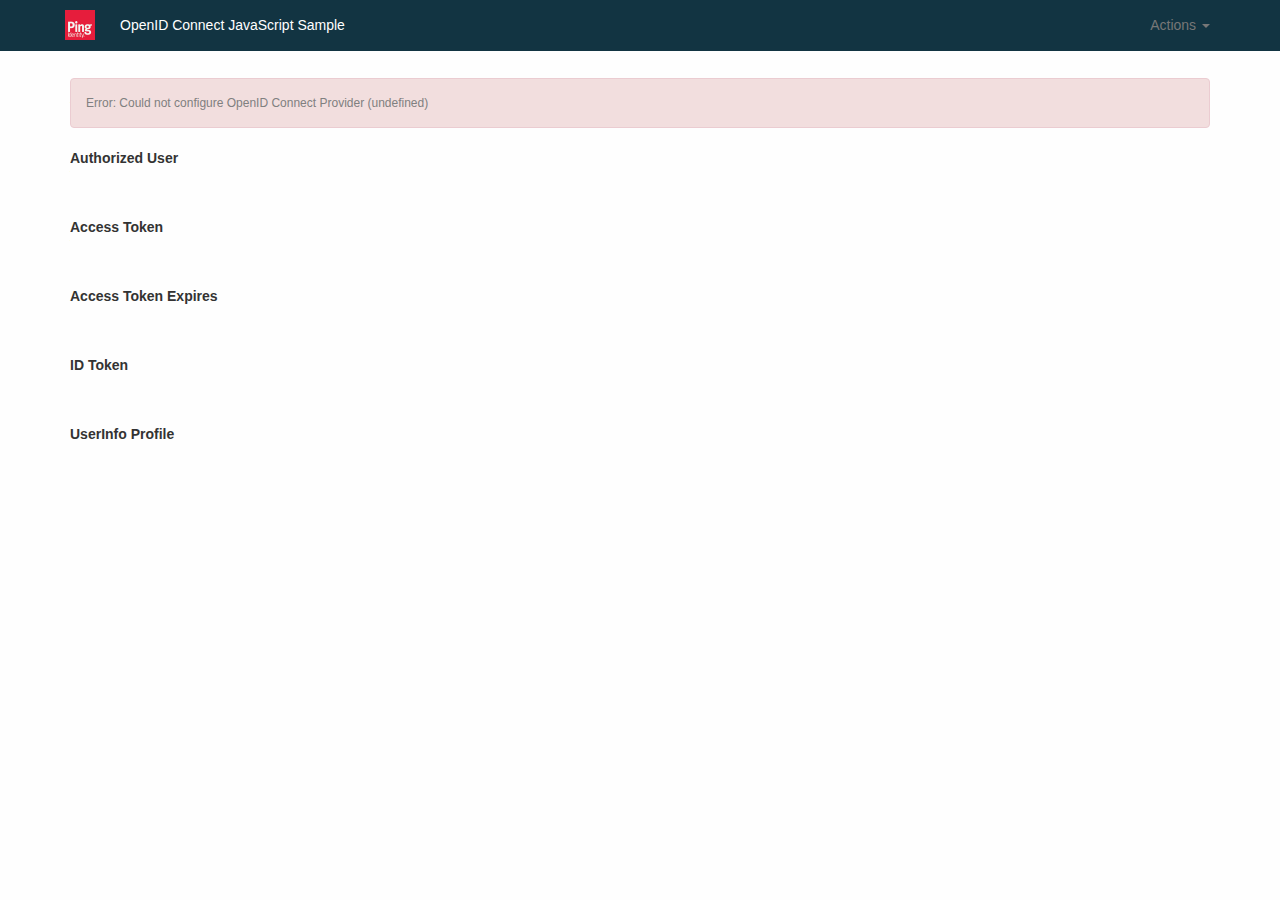
<file: index.html>
<!DOCTYPE html>
<html lang="en" ng-app="OpenIDConnectDemoApp">
  <head>
    <meta charset="utf-8">
    <meta http-equiv="X-UA-Compatible" content="IE=edge">
    <meta name="viewport" content="width=device-width, initial-scale=1">
    <meta name="description" content="">
    <meta name="author" content="">
    <link rel="icon" href="../../favicon.ico">

    <title>OpenID Connect JavaScript Sample</title>

    <!-- Bootstrap core CSS -->
    <link href="assets/css/bootstrap.min.css" rel="stylesheet">

    <!-- Custom styles for this template -->
    <link href="assets/css/pm-bootstrap.css" rel="stylesheet">
  </head>

  <body id="appBody" role="document" ng-controller="ApplicationController as appCtrl">

    <!-- Fixed navbar -->
    <div class="navbar navbar-inverse navbar-fixed-top" role="navigation">
      <div class="container">
        <div class="navbar-header">
          <button type="button" class="navbar-toggle collapsed" data-toggle="collapse" data-target=".navbar-collapse">
            <span class="sr-only">Toggle navigation</span>
            <span class="icon-bar"></span>
            <span class="icon-bar"></span>
            <span class="icon-bar"></span>
          </button>
          <a class="navbar-brand" href="#">
              <img alt="Ping Identity" src="assets/img/PIC-240x240.png" width="30px"/>
            </a>
        </div>
          
        <div id="navbar-left" class="">
          <ul class="nav navbar-nav navbar-left">
            <li class="active"><a href="#">OpenID Connect JavaScript Sample</a></li>
          </ul>
              
          <ul class="nav navbar-nav navbar-right">
            <li ng-if="!isLoggedOn" class="dropdown">
                <a href="#" class="dropdown-toggle" data-toggle="dropdown">Actions <span class="caret"></span></a>
                <ul class="dropdown-menu" role="menu">
                    <li><a href="#" ng-click="signin()" data-toggle="modal" href="#myModal">Sign In</a></li>
                </ul>
            </li>
            <li ng-if="isLoggedOn" class="dropdown">
                <a href="#" class="dropdown-toggle" data-toggle="dropdown">Actions <span class="caret"></span></a>
                <ul class="dropdown-menu" role="menu">
                    <li><a href="#" ng-click="signout()">Sign Out</a></li>
                    <li><a href="#" ng-click="signin()" data-toggle="modal" href="#myModal">Sign In</a></li>
                    <li><a href="#" ng-click="signinBackground()" data-toggle="modal" href="#myModal">Sign In (Background)</a></li>
                    <li><a href="#" ng-click="revokeAccessToken()">Revoke Token</a></li>
                    <li><a href="#" ng-click="refreshUserInfo()">Refresh UserInfo</a></li>
                    <li><a href="#" ng-click="refreshUI()">Refresh UI</a></li>
                </ul>
            </li>
          </ul>
        </div><!--/.nav-collapse -->
      </div>
    </div>
      
    <div class="container theme-showcase" role="main">

        <p>&nbsp;</p>
        
        <ping-notification-panel ng-show="hasNotification"></ping-notification-panel>

        <h1>Authorized User</h1>
        <p ng-bind="currentUser.sub"></p>
        <p>&nbsp;</p>
            
        <h1>Access Token</h1>
        <p ng-bind="currentUser.tokens.access_token"></p>
        <p>&nbsp;</p>
            
        <h1>Access Token Expires</h1>
        <p ng-bind="currentUser.tokens.expires_at | date:'dd MMM yyyy @ H:mm:ss Z'"></p>
        <p>&nbsp;</p>
            
        <h1>ID Token</h1>
        <p ng-bind-html="currentUser.tokens.id_token | formatJWT"></p>
        <p>&nbsp;</p>
            
        <h1>UserInfo Profile</h1>
        <p ng-bind-html="currentUser.profile | prettyprintjson"></p>
        <p>&nbsp;</p>

      </div> <!-- /container -->

    <relogin-dialog ng-show="reloginOccurring"></relogin-dialog>

    <!-- Bootstrap core JavaScript
    ================================================== -->
    <!-- Placed at the end of the document so the pages load faster -->
    <script src="https://ajax.googleapis.com/ajax/libs/jquery/1.11.1/jquery.min.js"></script>
    <script src="assets/js/bootstrap.min.js"></script>
    <script type="text/javascript" src="assets/js/angular.min.js"></script>
    <script type="text/javascript" src="assets/js/angular-cookies.min.js"></script>
    <script type="text/javascript" src="assets/js/angular-route.min.js"></script>
    <script type="text/javascript" src="assets/js/jsrsasign-latest-all-min.js"></script>
    <script type="text/javascript" src="app.js"></script>
    <script type="text/javascript" src="login-service.js"></script>
  </body>
</html>
</file>
